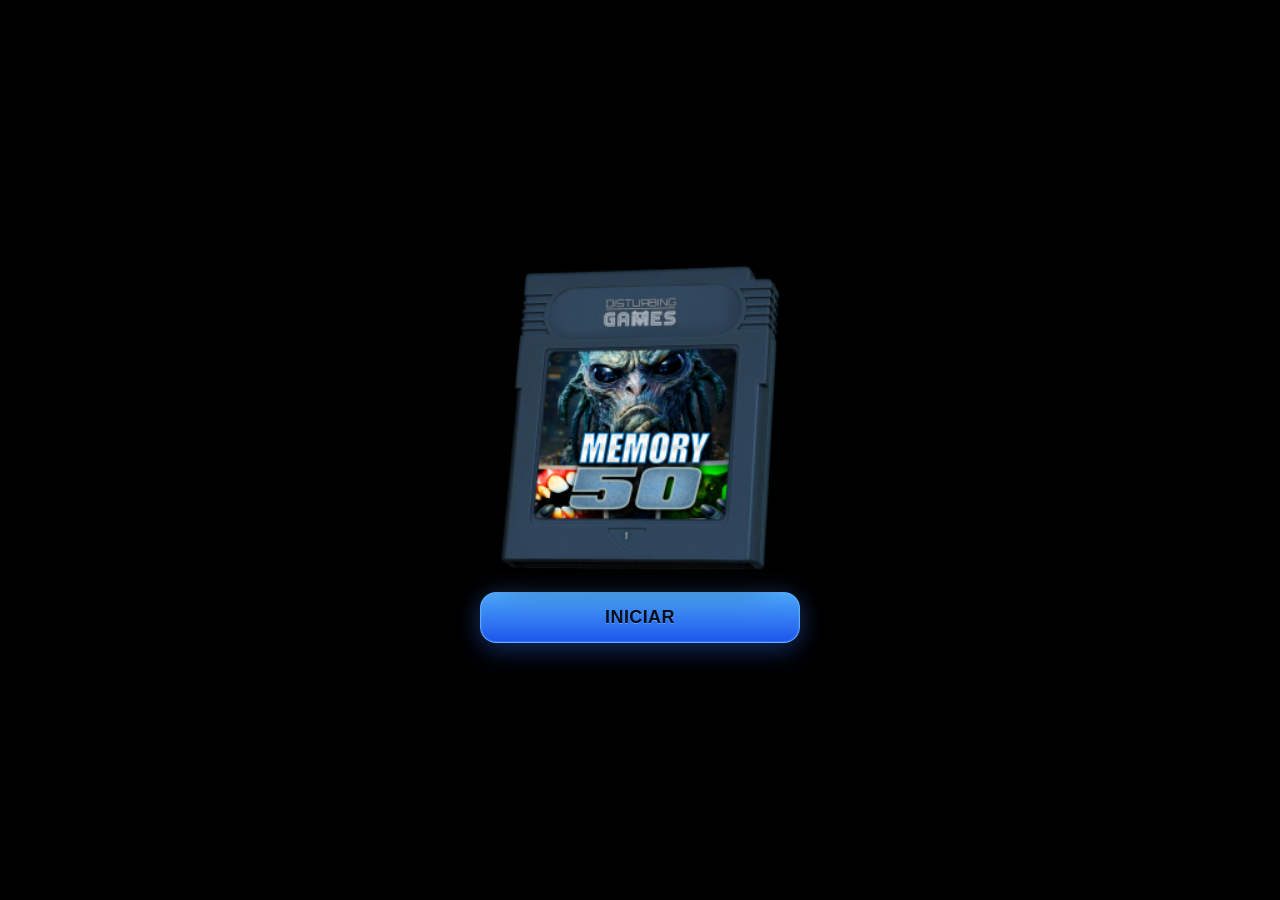
<file: app.html>
<!doctype html>
<html lang="es">
  <head>
    <meta charset="utf-8" />
    <meta name="viewport" content="width=device-width,initial-scale=1" />
    <title>MEMORY50 v2.1</title>
    <meta name="memory50-version" content="2.1" />
    <link rel="icon" href="ICO.ico" type="image/x-icon" />
    <style>
:root{
  --bg:#07070c;
  --panel:#111225;
  --panel2:#181a34;
  --text:#f1f2ff;
  --muted:#b9bde7;
  --accent:#6ea8fe;
  --accent2:#a5fffb;
  --danger:#ff4d6d;
  --cardRadius:16px;

  /* gets set per level by JS */
  --levelBg:none;
}

*{box-sizing:border-box}
html,body{height:100%}
body{
  margin:0;
  font-family:Nunito, system-ui,-apple-system,Segoe UI,Roboto,Arial,sans-serif;
  background:var(--bg);
  color:var(--text);
  overflow-x:hidden;
}

/* ------------------------------
   Smartphone performance/layout
   ------------------------------ */
body.isMobile{
  -webkit-text-size-adjust:100%;
}
body.isMobile:not(.hasMenu){
  overflow:hidden;
  overscroll-behavior:none;
}
/* Mobile: remove heavy blur + endless drift animation */
body.isMobile::before{
  filter:saturate(1.02) contrast(1.08) brightness(.46);
  animation:none;
  will-change:auto;
}
body.isMobile::after{opacity:.45}
body.isMobile .grunge{opacity:.18;filter:none}
body.isMobile .particles{display:none}

/* Level background + sci‑fi horror mood */
body::before{
  content:"";
  position:fixed;
  inset:0;
  z-index:-3;
  background:
    var(--levelBg) center/cover no-repeat,
    radial-gradient(1200px 700px at 50% 10%, rgba(110,168,254,.18), transparent 60%),
    radial-gradient(900px 600px at 20% 90%, rgba(255,77,109,.12), transparent 55%),
    linear-gradient(180deg, #05050a, #0b0c18);
  /* Darker + slightly blurred like a horror sci‑fi screen */
  filter:saturate(1.05) contrast(1.15) brightness(.42) blur(4px);
  animation:bgDrift 2.35s ease-in-out infinite alternate;
  will-change:transform, background-position;
}
body::after{
  content:"";
  position:fixed;
  inset:0;
  z-index:-2;
  pointer-events:none;
  background:
    repeating-linear-gradient(
      to bottom,
      rgba(255,255,255,.035),
      rgba(255,255,255,.035) 1px,
      rgba(0,0,0,0) 3px,
      rgba(0,0,0,0) 6px
    ),
    radial-gradient(circle at 50% 50%, rgba(0,0,0,0) 40%, rgba(0,0,0,.55) 100%);
  mix-blend-mode:overlay;
  opacity:.62;
}

/* Extra grunge layer */
.grunge{
  position:fixed;
  inset:0;
  z-index:-2;
  pointer-events:none;
  opacity:.35;
  background:
    radial-gradient(900px 500px at 30% 30%, rgba(0,0,0,.35), transparent 60%),
    radial-gradient(700px 520px at 70% 70%, rgba(0,0,0,.42), transparent 62%),
    repeating-linear-gradient(45deg, rgba(0,0,0,.18), rgba(0,0,0,.18) 2px, rgba(0,0,0,0) 8px, rgba(0,0,0,0) 14px);
  mix-blend-mode:multiply;
  filter:blur(0.4px);
}

/* Floating particles (canvas) */
.particles{
  position:fixed;
  inset:0;
  z-index:-1;
  width:100%;
  height:100%;
  pointer-events:none;
  opacity:.75;
}

@keyframes bgDrift{
  0%{transform:scale(1.10) translate3d(-4%,2.6%,0) rotate(-.9deg);background-position:40% 60%}
  35%{transform:scale(1.26) translate3d(3.8%,-4.2%,0) rotate(.9deg);background-position:72% 35%}
  100%{transform:scale(1.18) translate3d(-3.6%,-3.0%,0) rotate(-.6deg);background-position:32% 42%}
}

/* Floating particles canvas */
.particles{
  position:fixed;
  inset:0;
  z-index:-1;
  pointer-events:none;
  opacity:.55;
}

.hud{
  position:sticky;
  top:0;
  z-index:10;
  display:flex;
  justify-content:space-between;
  align-items:center;
  gap:12px;
  padding:14px 16px;
  background:rgba(4,5,10,.72);
  backdrop-filter:blur(10px);
  border-bottom:1px solid rgba(255,255,255,.10);
}

.hudLeft{
  flex:1;
  text-align:center;
  display:flex;
  flex-direction:column;
  align-items:center;
  justify-content:center;
}
.hudLogo{
  width:min(260px, 60vw);
  height:auto;
  display:block;
  filter:drop-shadow(0 0 16px rgba(255,77,109,.22)) drop-shadow(0 0 24px rgba(110,168,254,.18));
}
.hudLeft .meta{
  margin-top:4px;
  color:var(--muted);
  font-size:18px;
  display:flex;
  align-items:center;
  gap:10px;
  flex-wrap:wrap;
  justify-content:center;
}
.dot{opacity:.7}

.hudRight{display:flex;align-items:center;gap:10px}

.btn{
  appearance:none;
  border:1px solid rgba(255,255,255,.14);
  background:rgba(17,18,37,.92);
  color:var(--text);
  padding:10px 12px;
  border-radius:12px;
  cursor:pointer;
  font-weight:900;
  letter-spacing:.4px;
}
.btn:hover,
.btn:focus-visible{
  color:#fff;
}
.btn:hover{background:rgba(24,26,52,.95)}
.btn:disabled{opacity:.5;cursor:not-allowed}
.btnPrimary{
  border-color:rgba(110,168,254,.55);
  box-shadow:0 0 0 1px rgba(110,168,254,.10) inset;
}

/* Gold CTA (Play/Continue) */
.btnGold{
  background:linear-gradient(180deg, rgba(255,215,92,.98), rgba(214,149,18,.98));
  border-color:rgba(255,215,92,.75);
  color:#1b1200;
  text-shadow:0 1px 0 rgba(255,255,255,.35);
  box-shadow:
    0 10px 26px rgba(214,149,18,.20),
    0 0 0 1px rgba(255,215,92,.22) inset,
    0 0 22px rgba(255,215,92,.22);
}
.btnGold:hover{filter:brightness(1.05)}

/* Blue CTA (Secret gift) */
.btnBlue{
  background:linear-gradient(180deg, rgba(78,172,255,.98), rgba(30,86,240,.98));
  border-color:rgba(94,179,255,.85);
  color:#06101f;
  text-shadow:0 1px 0 rgba(255,255,255,.25);
  box-shadow:
    0 10px 26px rgba(28,92,255,.22),
    0 0 0 1px rgba(110,168,254,.25) inset,
    0 0 26px rgba(110,168,254,.22);
}
.btnBlue:hover{filter:brightness(1.06)}

.btnBig{padding:14px 16px;border-radius:16px;font-size:18px}

.btn.discoverLink{flex-direction:column;gap:2px}
.btnLink{text-decoration:none;display:inline-flex;align-items:center;justify-content:center}

.discoverLine{display:block; width:100%; text-align:center; line-height:1.05}
@media (max-width:520px){
  .btn.discoverLink{flex-direction:column;gap:2px}
  .discoverLine{display:block; width:100%; text-align:center; line-height:1.05}
}

.iconBtn{
  appearance:none;
  border:1px solid rgba(255,255,255,.14);
  background:rgba(17,18,37,.92);
  color:var(--text);
  width:40px;
  height:40px;
  border-radius:12px;
  cursor:pointer;
  font-weight:900;
}
.iconBtn:hover{background:rgba(24,26,52,.95)}

.status{
  min-height:22px;
  padding:10px 16px 0 16px;
  color:var(--muted);
  text-align:center;
  font-size:16px;
}

main{padding:16px}

.board{
  display:grid;
  grid-template-columns:repeat(5, minmax(0, 1fr));
  gap:12px;
  max-width:980px;
  margin:0 auto;
}

@media (max-width:720px){
  .board{grid-template-columns:repeat(4, minmax(0, 1fr))}
}
@media (max-width:520px){
  .board{grid-template-columns:repeat(3, minmax(0, 1fr))}
}

/* Mobile: fit the whole 10-card board on screen (5x2) */
body.isMobile main{padding:10px 10px 6px}
body.isMobile .status{padding:8px 10px 0 10px;font-size:14px}
body.isMobile .hud{padding:10px 12px}
body.isMobile .hudLeft .meta{font-size:14px;gap:8px}
/* Mobile: use 4 columns to fill vertical space better */
body.isMobile .board{
  grid-template-columns:repeat(4, minmax(0, 1fr));
  gap:8px;
  max-width:100%;
}
body.isMobile .cardFace{box-shadow:none}

.card{
  position:relative;
  width:100%;
  aspect-ratio:1/1;
  border:0;
  padding:0;
  background:transparent;
  cursor:pointer;
  perspective:1000px;
}

.cardInner{
  position:absolute;
  inset:0;
  border-radius:var(--cardRadius);
  transform-style:preserve-3d;
  transition:transform .22s ease;
}

.cardFace{
  position:absolute;
  inset:0;
  border-radius:var(--cardRadius);
  backface-visibility:hidden;
  overflow:hidden;
  border:1px solid rgba(255,255,255,.10);
  box-shadow:0 8px 20px rgba(0,0,0,.35);
}

.cardFront{
  background:
    radial-gradient(circle at 30% 20%, rgba(165,255,251,.22), transparent 45%),
    radial-gradient(circle at 80% 75%, rgba(255,77,109,.18), transparent 42%),
    url('assets/CARDBACK.jpg') center/cover no-repeat;
}

.cardBack{
  transform:rotateY(180deg);
  background:rgba(17,18,37,.92);
}

.cardBack img{
  width:100%;
  height:100%;
  object-fit:cover;
  display:block;
}

.card.isFlipped .cardInner{transform:rotateY(180deg)}
.card.isMatched{cursor:default}
.card.isMatched .cardFace{border-color:rgba(110,168,254,.55)}

/* 1s BIG glow when a pair is found (no extra rotation/flip) */
.card.matchGlow::after{
  content:"";
  position:absolute;
  inset:-46px;
  border-radius:calc(var(--cardRadius) + 46px);
  pointer-events:none;
  background:
    radial-gradient(circle at 50% 40%, rgba(165,255,251,.95), transparent 55%),
    radial-gradient(circle at 40% 65%, rgba(110,168,254,.85), transparent 60%),
    radial-gradient(circle at 70% 70%, rgba(255,77,109,.72), transparent 62%);
  filter:blur(10px);
  opacity:0;
  animation:matchHalo 1s ease-out;
}

/* Mobile: keep the glow (lighter) so players still get feedback */
body.isMobile .card.matchGlow::after{
  inset:-26px;
  filter:blur(7px);
}

.card.matchGlow .cardFace{
  animation:matchGlow 1s ease-out;
}
@keyframes matchGlow{
  0%{box-shadow:0 8px 20px rgba(0,0,0,.35)}
  18%{
    box-shadow:
      0 0 0 6px rgba(165,255,251,1),
      0 0 120px 30px rgba(110,168,254,.98),
      0 0 180px 60px rgba(255,77,109,.80),
      0 0 240px 90px rgba(165,255,251,.38);
  }
  70%{
    box-shadow:
      0 0 0 5px rgba(110,168,254,1),
      0 0 100px 24px rgba(165,255,251,.90),
      0 0 160px 52px rgba(110,168,254,.55),
      0 0 220px 80px rgba(165,255,251,.30);
  }
  100%{box-shadow:0 8px 20px rgba(0,0,0,.35)}
}

@keyframes matchHalo{
  0%{opacity:0;transform:scale(.65)}
  22%{opacity:1;transform:scale(1)}
  100%{opacity:0;transform:scale(1.08)}
}

.hud.isLoading{opacity:.85}

/* Menu */
.menu{
  position:fixed;
  inset:0;
  z-index:50;
  display:flex;
  align-items:center;
  justify-content:center;
  padding:22px;
  background:transparent;
  overflow:hidden;
}

/* Smartphone menu background fallback (no video) */
body.isMobile .menuVideo{display:none;}
body.isMobile .menu::before{
  content:"";
  position:absolute;
  inset:0;
  z-index:0;
  background:center/cover no-repeat url("assets/memory50_framebgmenu.jpg");
  transform:scale(1.08);
  filter:contrast(1.05) saturate(1.05);
  animation:mobileMenuBg 6.5s ease-in-out infinite;
}
@keyframes mobileMenuBg{
  0%{transform:scale(1.10) translate3d(0,0,0); filter:contrast(1.06) saturate(1.06) brightness(.95);} 
  45%{transform:scale(1.16) translate3d(-1.2%, -1.4%,0); filter:contrast(1.07) saturate(1.07) brightness(1);} 
  100%{transform:scale(1.10) translate3d(0,0,0); filter:contrast(1.06) saturate(1.06) brightness(.95);} 
}

.menuVideo{
  position:absolute;
  inset:0;
  width:100%;
  height:100%;
  object-fit:cover;
  z-index:0;
  filter:none;
  transform:scale(1.06);
}
.menuVignette{
  position:absolute;
  inset:0;
  z-index:1;
  pointer-events:none;
  background:repeating-linear-gradient(
      to bottom,
      rgba(255,255,255,.045),
      rgba(255,255,255,.045) 1px,
      rgba(0,0,0,0) 4px,
      rgba(0,0,0,0) 8px
    );
  opacity:.25;
}






.menuCard{
  width:min(520px, 92%);
  border-radius:22px;
  border:1px solid rgba(255,255,255,.12);
  /* 35% opacity so the menu video is clearly visible */
  background:linear-gradient(180deg, rgba(14,15,30,.35), rgba(8,8,14,.35));
  box-shadow:0 20px 60px rgba(0,0,0,.55);
  padding:22px;
  text-align:center;
  position:relative;
  overflow:hidden;
  z-index:2;
}
.menuCard::before{
  content:"";
  position:absolute;
  inset:-2px;
  background:
    radial-gradient(600px 240px at 10% 0%, rgba(110,168,254,.22), transparent 60%),
    radial-gradient(500px 240px at 90% 100%, rgba(255,77,109,.18), transparent 60%);
  pointer-events:none;
}
.menuBadge{
  font-family:Orbitron, Nunito, system-ui;
  font-weight:900;
  letter-spacing:2.2px;
  font-size:12px;
  color:rgba(241,242,255,.85);
  text-transform:uppercase;
}
.logoTitle{
  margin:10px auto 6px auto;
  width:min(520px, 92%);
  height:auto;
  display:block;
  filter:drop-shadow(0 0 18px rgba(255,77,109,.28)) drop-shadow(0 0 34px rgba(110,168,254,.20));
  /* A bit less dynamic movement */
  animation:logoFloat 2.1s ease-in-out infinite, logoGlitch 5.0s steps(2,end) infinite, logoFlicker 7.5s steps(2,end) infinite;
  transform-origin:center;
}
.menuSubtitle{
  margin:0 auto 18px auto;
  max-width:55ch;
  font-size:18px;
  color:var(--muted);
}
.menuButtons{display:flex;flex-direction:column;gap:12px;align-items:stretch}
.menuStatus{margin-top:14px;color:rgba(165,255,251,.85);font-family:Orbitron, Nunito, system-ui;font-size:13px;letter-spacing:1.2px;text-transform:uppercase}

.warning{color:rgba(255,77,109,.95)}

/* Modal */
.modal{position:fixed;inset:0;z-index:60;display:none;align-items:center;justify-content:center;padding:22px}
.modal.isOpen{display:flex}
.modalBackdrop{position:absolute;inset:0;background:rgba(0,0,0,.62)}
.modalCard{
  position:relative;
  width:min(640px, 100%);
  border-radius:22px;
  border:1px solid rgba(255,255,255,.12);
  background:linear-gradient(180deg, rgba(14,15,30,.96), rgba(8,8,14,.96));
  box-shadow:0 20px 60px rgba(0,0,0,.55);
  padding:16px;
}
.modalHeader{display:flex;align-items:center;justify-content:space-between;gap:12px;padding:8px 8px 10px 8px;border-bottom:1px solid rgba(255,255,255,.10)}
.modalTitle{font-family:Orbitron, Nunito, system-ui;font-weight:900;letter-spacing:1.2px;font-size:18px}
.modalBody{padding:14px 10px 10px 10px;font-size:18px;line-height:1.4}
.modalBody ol{margin:0;padding-left:20px}
.modalBody li{margin:10px 0}
.muted{color:var(--muted)}
.modalFooter{display:flex;justify-content:flex-end;padding:8px 10px 6px 10px}

/* Mural */
.muralCard{width:min(920px, 100%)}
.muralGrid{
  display:grid;
  grid-template-columns:repeat(10, minmax(0, 1fr));
  gap:10px;
  margin-top:12px;
}
@media (max-width:900px){
  .muralGrid{grid-template-columns:repeat(8, minmax(0, 1fr))}
}
@media (max-width:720px){
  .muralGrid{grid-template-columns:repeat(6, minmax(0, 1fr))}
}
@media (max-width:520px){
  .muralGrid{grid-template-columns:repeat(5, minmax(0, 1fr))}
}

.muralTile{
  width:100%;
  aspect-ratio:1/1;
  border-radius:14px;
  border:1px solid rgba(255,255,255,.12);
  background:rgba(17,18,37,.82);
  overflow:hidden;
  cursor:pointer;
  padding:0;
  position:relative;
}
.muralTile img{width:100%;height:100%;object-fit:cover;display:block}
.muralTile.isLocked{cursor:not-allowed;opacity:.85}
.muralTile.isLocked img{filter:saturate(.75) contrast(.95)}
.muralTile:not(.isLocked):hover{transform:translateY(-1px);box-shadow:0 10px 26px rgba(0,0,0,.35)}

/* Special golden halo for 050 (gift) when unlocked */
.muralTile.isGolden::before{
  content:"";
  position:absolute;
  inset:-8px;
  background:radial-gradient(circle at 50% 40%, rgba(255,215,92,.55), rgba(255,215,92,.0) 55%);
  filter:blur(10px);
  pointer-events:none;
  animation:goldPulse 1.4s ease-in-out infinite;
}
.muralTile.isGolden::after{
  content:"";
  position:absolute;
  inset:3px;
  border-radius:12px;
  border:2px solid rgba(255,215,92,.72);
  box-shadow:0 0 18px rgba(255,215,92,.55), 0 0 42px rgba(255,215,92,.32);
  pointer-events:none;
  animation:goldStroke 1.4s ease-in-out infinite;
}
.muralTile.isGolden img{
  box-shadow:0 0 0 1px rgba(255,215,92,.22) inset, 0 0 26px rgba(255,215,92,.28);
}
@keyframes goldPulse{
  0%,100%{opacity:.70;transform:scale(1)}
  50%{opacity:1;transform:scale(1.03)}
}

@keyframes goldStroke{
  0%,100%{opacity:.85;filter:blur(0px)}
  50%{opacity:1;filter:blur(.2px)}
}
@keyframes goldStroke{
  0%,100%{opacity:.75;transform:scale(1)}
  50%{opacity:1;transform:scale(1.01)}
}
.muralCode{
  position:absolute;
  left:8px;
  top:8px;
  bottom:auto;
  font-family:Orbitron, Nunito, system-ui;
  font-size:11px;
  letter-spacing:.6px;
  padding:4px 6px;
  border-radius:10px;
  background:rgba(0,0,0,.52);
  border:1px solid rgba(255,255,255,.10);
  color:rgba(241,242,255,.86);
}
.muralTile .lockTag{
  position:absolute;
  inset:auto 0 0 0;
  padding:6px 8px;
  font-family:Orbitron, Nunito, system-ui;
  font-size:10px;
  letter-spacing:1px;
  background:rgba(0,0,0,.55);
  color:rgba(241,242,255,.85);
}

/* Bottom controls (Restart) */
.bottomControls{
  position:fixed;
  left:0;
  right:0;
  bottom:46px;
  z-index:12;
  display:flex;
  justify-content:center;
  gap:10px;
  padding:10px 14px;
  pointer-events:none;
}
.bottomControls .btn{pointer-events:auto}

/* Mobile: keep controls on screen (no overlap with footer) */
body.isMobile .bottomControls{bottom:12px;padding:8px 10px;gap:8px}
body.isMobile .btn{padding:9px 11px;border-radius:12px}

/* Level complete overlay */
.completeOverlay{position:fixed;inset:0;z-index:70;display:none;align-items:center;justify-content:center;padding:22px}
.completeOverlay.isOpen{display:flex}
.completeBackdrop{position:absolute;inset:0;background:rgba(0,0,0,.68);backdrop-filter:blur(8px)}
.completeCard{
  position:relative;
  width:min(680px, 100%);
  border-radius:26px;
  border:1px solid rgba(255,255,255,.14);
  background:linear-gradient(180deg, rgba(14,15,30,.96), rgba(8,8,14,.96));
  box-shadow:0 26px 80px rgba(0,0,0,.62);
  padding:20px 18px 18px 18px;
  text-align:center;
  overflow:hidden;
}
.completeCard::before{
  content:"";
  position:absolute;
  inset:-2px;
  background:
    radial-gradient(640px 260px at 20% 0%, rgba(110,168,254,.24), transparent 60%),
    radial-gradient(520px 260px at 90% 100%, rgba(255,77,109,.20), transparent 60%);
  pointer-events:none;
}
.completeLogo{
  width:min(420px, 80%);
  height:auto;
  filter:drop-shadow(0 0 22px rgba(110,168,254,.40)) drop-shadow(0 0 30px rgba(255,77,109,.28));
  transform-origin:center;
  animation:completePop 900ms cubic-bezier(.2,1.1,.2,1) both, completeWiggle 1.8s ease-in-out 900ms infinite;
}
.completeText{
  /* Removed per request: no "¡nivel completado!" text */
  display:none;
}
.completeBtn{width:100%;max-width:360px;margin:0 auto}

@keyframes completePop{
  0%{transform:scale(.4) rotate(-12deg);opacity:0}
  60%{transform:scale(1.08) rotate(3deg);opacity:1}
  100%{transform:scale(1) rotate(0deg);opacity:1}
}
@keyframes completeWiggle{
  0%,100%{transform:scale(1) rotate(0deg)}
  50%{transform:scale(1.02) rotate(1.2deg)}
}

/* Footer */
.footer{
  position:fixed;
  left:0;right:0;bottom:0;
  z-index:12;
  padding:10px 14px;
  text-align:center;
  font-family:Orbitron, Nunito, system-ui;
  font-size:12px;
  letter-spacing:1px;
  text-transform:uppercase;
  color:rgba(241,242,255,.78);
  background:rgba(4,5,10,.62);
  backdrop-filter:blur(10px);
  border-top:1px solid rgba(255,255,255,.10);
}
.footer a{color:rgba(165,255,251,.92);text-decoration:none}
.footer a:hover{text-decoration:underline}

/* Keep content above footer */
main{padding-bottom:120px}

/* Mobile: avoid vertical scroll while playing */
body.isMobile:not(.hasMenu) .footer{display:none}
body.isMobile:not(.hasMenu) main{padding-bottom:18px}

/* Timer */
.timerWrap{
  width:100%;
  display:flex;
  justify-content:center;
  padding:8px 12px 6px;
}
.timer{
  font-family:Orbitron, Nunito, system-ui;
  font-weight:900;
  font-size:clamp(34px, 5.2vw, 64px);
  letter-spacing:2px;
  padding:8px 18px;
  border-radius:18px;
  border:1px solid rgba(255,255,255,.12);
  background:rgba(10,11,22,.62);
  backdrop-filter:blur(10px);
  text-shadow:0 0 18px rgba(110,168,254,.55), 0 0 30px rgba(165,255,251,.22);
  box-shadow:0 10px 30px rgba(0,0,0,.35);
  transform:translateZ(0);
}

body.isMobile .timerWrap{padding:6px 10px 4px}
body.isMobile .timer{
  font-size:clamp(24px, 6vw, 36px);
  padding:6px 12px;
  box-shadow:none;
  text-shadow:none;
  backdrop-filter:none;
}

/* Mobile: lighter timer */
body.isMobile .timer{font-size:clamp(26px, 6vw, 40px);box-shadow:none}
.timer.isTick{
  animation:timerTick 140ms ease-out;
}
@keyframes timerTick{
  0%{transform:translateY(0) scale(1)}
  45%{transform:translateY(-3px) scale(1.02)}
  100%{transform:translateY(0) scale(1)}
}

/* Footer layout + audio controls */
.footerRow{
  display:flex;
  align-items:center;
  justify-content:center;
  gap:12px;
}
.footerText{
  display:flex;
  align-items:center;
  gap:6px;
  flex-wrap:wrap;
  justify-content:center;
}
.audioControls{
  display:flex;
  align-items:center;
  gap:10px;
  justify-content:center;
}
.audioIcon{
  width:38px;
  height:34px;
  border-radius:12px;
  border:1px solid rgba(255,255,255,.12);
  background:rgba(17,18,37,.55);
  color:rgba(241,242,255,.92);
  cursor:pointer;
  box-shadow:0 8px 18px rgba(0,0,0,.32);
}
.audioIcon:hover{filter:brightness(1.08)}
.volumeSlider{
  width:min(220px, 36vw);
}

@media (max-width:520px){
  .footerRow{flex-direction:column;gap:8px}
}

/* Intro (unskippable) */
.introGate{
  position:fixed;
  inset:0;
  z-index:90;
  display:flex;
  align-items:center;
  justify-content:center;
  padding:22px;
  background:#000;
  backdrop-filter:none;
}
.introGate.isHidden{display:none}
.introCard{
  width:min(680px, 100%);
  border-radius:26px;
  border:0;
  background:transparent;
  box-shadow:none;
  padding:0;
  text-align:center;
}
.introTitle{
  font-family:Orbitron, Nunito, system-ui;
  font-weight:900;
  letter-spacing:2px;
  font-size:22px;
}
.introText{color:var(--muted);margin:10px 0 14px 0;font-size:18px}
.introHint{margin-top:12px;color:rgba(241,242,255,.75);font-family:Orbitron, Nunito, system-ui;font-size:12px;letter-spacing:1px;text-transform:uppercase}
.introVideo{
  position:absolute;
  inset:0;
  width:100%;
  height:100%;
  object-fit:cover;
  z-index:0;
  opacity:0;
  transition:opacity .2s ease;
}
.introGate.isPlaying .introVideo{opacity:1;}
/* Menu "Discover" link: 1 line on desktop, 3 lines on mobile */
.discoverLine{display:block; width:100%; text-align:center; line-height:1.05}
body.isMobile .discoverLine{display:block; width:100%; text-align:center; line-height:1.05}
.introGate .introCard{position:relative; z-index:2;}
.introGate.isPlaying .introCard{display:none;}
.introGate::before{
  content:"";
  position:absolute;
  inset:0;
  z-index:1;
  pointer-events:none;
  background:radial-gradient(circle at 50% 35%, rgba(0,0,0,.15), rgba(0,0,0,.75) 70%);
}
.introGate.isPlaying::before{background:radial-gradient(circle at 50% 35%, rgba(0,0,0,.05), rgba(0,0,0,.55) 70%);}

/* Smartphone intro fallback (2s full-screen image animation)
   - Activated by JS adding .isActive to #introMobileFrame and body.isMobile.
*/
.introMobileFrame{
  position:absolute;
  inset:0;
  z-index:3;
  opacity:0;
  pointer-events:none;
  background:center/cover no-repeat url("assets/disturbinggames_frameintroV.jpg");
  transform:scale(1.06);
  filter:contrast(1.08) saturate(1.05);
}
body.isMobile .introVideo{display:none;}

/* Smartphone: when any menu/modal is open, never allow the game board to show through. */
body.isMobile.hasMenu #hud,
body.isMobile.hasMenu main,
body.isMobile.hasMenu #board,
body.isMobile.hasMenu .timerWrap,
body.isMobile.hasMenu .bottomControls,
body.isMobile.hasMenu #status,
body.isMobile.hasMenu footer{
  display:none !important;
}

/* Smartphone: modals must be scrollable (How to play + Mural) */
body.isMobile .modalCard{
  max-height:92vh;
  overflow:hidden;
}
body.isMobile .modalBody{
  max-height:70vh;
  overflow-y:auto;
  -webkit-overflow-scrolling:touch;
  font-size:15px;
  line-height:1.35;
}

/* Smartphone: Mural should be scrollable and without numeric badges */
body.isMobile .muralCode{display:none;}
body.isMobile .introMobileFrame.isActive{
  opacity:1;
  animation:mobileIntro 2s ease-out forwards;
}
@keyframes mobileIntro{
  0%{transform:scale(1.10); filter:contrast(1.10) saturate(1.10) brightness(.9);}
  60%{transform:scale(1.04); filter:contrast(1.08) saturate(1.06) brightness(1);}
  100%{transform:scale(1.00); filter:contrast(1.05) saturate(1.04) brightness(1);}
}

/* Menu video overlays */
.menuVignette{
  position:absolute;
  inset:0;
  z-index:1;
  pointer-events:none;
  background:
    radial-gradient(circle at 50% 30%, rgba(0,0,0,.25), rgba(0,0,0,.92) 70%),
    repeating-linear-gradient(
      to bottom,
      rgba(255,255,255,.03),
      rgba(255,255,255,.03) 1px,
      rgba(0,0,0,0) 3px,
      rgba(0,0,0,0) 6px
    );
  opacity:.92;
}

/* Bottom buttons emphasis */
#reloadBtn{
  background:linear-gradient(180deg, rgba(255,77,109,.98), rgba(168,18,42,.98));
  border-color:rgba(255,77,109,.85);
  color:#000;
  text-shadow:none;
  box-shadow:0 10px 26px rgba(255,77,109,.18), 0 0 34px rgba(255,77,109,.12);
}
#reloadBtn:hover{filter:brightness(1.04)}

/* Final screen */
.finalMessage{
  margin:14px auto 12px auto;
  max-width:60ch;
  color:rgba(241,242,255,.92);
  font-size:18px;
  line-height:1.35;
}
.totalTime{
  margin:8px auto 14px auto;
  font-family:Orbitron, Nunito, system-ui;
  font-weight:900;
  letter-spacing:1.6px;
  font-size:clamp(22px, 3.6vw, 34px);
  padding:10px 16px;
  border-radius:16px;
  border:1px solid rgba(255,255,255,.12);
  background:rgba(10,11,22,.62);
  text-transform:uppercase;
  text-shadow:0 0 18px rgba(110,168,254,.55), 0 0 30px rgba(165,255,251,.22);
}

.warning{
  color:rgba(255,215,92,.92);
}

.goldNote{color:rgba(255,211,108,.95)!important;font-weight:900;letter-spacing:.6px;text-transform:uppercase;}



@keyframes logoFloat{
  0%{transform:translate3d(0,0,0) rotate(-1.1deg) scale(1);} 
  25%{transform:translate3d(5px,-6px,0) rotate(1.4deg) scale(1.02);} 
  55%{transform:translate3d(-4px,-8px,0) rotate(-1.6deg) scale(1.03);} 
  78%{transform:translate3d(3px,-4px,0) rotate(1.8deg) scale(1.015);} 
  100%{transform:translate3d(0,0,0) rotate(-1.1deg) scale(1);} 
}
@keyframes logoGlitch{
  0%, 70%, 100%{filter:drop-shadow(0 0 18px rgba(255,77,109,.28)) drop-shadow(0 0 34px rgba(110,168,254,.20));} 
  71%{filter:drop-shadow(-14px 0 18px rgba(110,168,254,.46)) drop-shadow(14px 0 18px rgba(255,77,109,.46));} 
  72%{filter:drop-shadow(14px 0 18px rgba(110,168,254,.46)) drop-shadow(-14px 0 18px rgba(255,77,109,.46));} 
  73%{filter:drop-shadow(0 0 34px rgba(255,215,0,.34)) drop-shadow(0 0 64px rgba(110,168,254,.26));}
  74%{filter:drop-shadow(-10px -3px 20px rgba(165,255,251,.40)) drop-shadow(10px 3px 20px rgba(255,77,109,.40));}
}

@keyframes logoFlicker{
  0%, 86%, 100%{opacity:1;} 
  87%{opacity:.85;} 
  88%{opacity:1;} 
  89%{opacity:.78;} 
  90%{opacity:1;}
}


/* v1.1 - Intro ICO + desktop-only lock + menu volume */
.introStartWrap{display:flex;flex-direction:column;align-items:center;gap:14px}
.introStartBtn{width:min(320px, 86vw)}
.introIco{width:min(320px, 86vw);height:auto;image-rendering:auto;filter:drop-shadow(0 10px 18px rgba(0,0,0,.55))}
.desktopOnlyOverlay{position:fixed;inset:0;z-index:9999;background:#000;display:flex;align-items:center;justify-content:center;touch-action:none}
.desktopOnlyImg{max-width:100vw;max-height:100vh;object-fit:contain}
.menuAudio{margin-top:14px;display:flex;justify-content:center}
.menuAudio .audioControls{background:rgba(0,0,0,.35);backdrop-filter:blur(6px);border:1px solid rgba(255,255,255,.14);border-radius:16px;padding:10px 12px}


/* =========================================================
   MEMORY50 v2.1 APP / STANDALONE OVERRIDES
   ========================================================= */
body.isEmbedded .discoverLink{display:none!important}
body.isEmbedded .footer a{pointer-events:none;text-decoration:none}

/* Intro: only this video can be skipped. */
.introSkipHint{
  position:absolute;left:50%;bottom:28px;z-index:5;transform:translateX(-50%);
  padding:8px 14px;border:1px solid rgba(165,255,251,.24);border-radius:999px;
  background:rgba(0,0,0,.48);color:rgba(241,242,255,.88);
  font-family:Orbitron,Nunito,system-ui;font-size:11px;font-weight:900;letter-spacing:1.6px;
  opacity:0;pointer-events:none;transition:opacity .25s ease;
  text-shadow:0 0 12px rgba(110,168,254,.55)
}
.introGate.isPlaying .introSkipHint{opacity:.92}

/* Mural is now a visual discovery gallery: posters never navigate away. */
.muralTile:not(.isLocked){cursor:zoom-in}
.muralTile:not(.isLocked):hover{transform:translateY(-2px) scale(1.015);box-shadow:0 12px 34px rgba(0,0,0,.48),0 0 22px rgba(110,168,254,.18)}
.muralCard{max-height:92vh;overflow:hidden}
.muralCard .modalBody{max-height:72vh;overflow:auto}

.posterViewer{
  position:fixed;inset:0;z-index:120;display:none;align-items:center;justify-content:center;
  padding:24px;cursor:zoom-out;overflow:hidden
}
.posterViewer.isOpen{display:flex;animation:posterViewerIn .22s ease-out both}
.posterViewerShade{position:absolute;inset:0;background:rgba(0,0,0,.94);backdrop-filter:blur(10px)}
.posterViewerImg{
  position:relative;z-index:2;display:block;max-width:94vw;max-height:92vh;width:auto;height:auto;
  object-fit:contain;border-radius:10px;box-shadow:0 30px 90px rgba(0,0,0,.85),0 0 0 1px rgba(255,255,255,.13),0 0 38px rgba(110,168,254,.16);
  animation:posterImageIn .26s cubic-bezier(.2,.8,.2,1) both
}
.posterViewerHint{
  position:absolute;z-index:3;bottom:14px;left:50%;transform:translateX(-50%);white-space:nowrap;
  padding:7px 12px;border-radius:999px;background:rgba(0,0,0,.58);border:1px solid rgba(255,255,255,.13);
  color:rgba(241,242,255,.72);font:900 10px/1 Orbitron,Nunito,system-ui;letter-spacing:1px
}
@keyframes posterViewerIn{from{opacity:0}to{opacity:1}}
@keyframes posterImageIn{from{opacity:0;transform:scale(.88)}to{opacity:1;transform:scale(1)}}

/* Final reward: clear, celebratory and still keeps the GAME alive. */
.secretRewardBody{text-align:center}
.secretRewardEyebrow{font:900 12px/1 Orbitron,Nunito,system-ui;letter-spacing:2.4px;color:#ffd75c;margin:2px 0 14px}
.secretRewardPoster{display:block;max-height:42vh;max-width:min(300px,75vw);width:auto;height:auto;margin:0 auto 14px;border-radius:12px;box-shadow:0 18px 50px rgba(0,0,0,.65),0 0 34px rgba(255,215,92,.22)}
.secretRewardTitle{font:900 clamp(19px,3vw,28px)/1.15 Orbitron,Nunito,system-ui;letter-spacing:1px;color:#fff;margin-bottom:12px;text-shadow:0 0 18px rgba(255,215,92,.28)}
.secretRewardFooter{gap:10px;flex-wrap:wrap;justify-content:center}
.secretRewardFooter .btn{min-width:210px}

/* Lighter ambient background motion; avoids the old GPU-heavy feeling. */
body::before{animation:bgDriftV21 12s ease-in-out infinite alternate;will-change:transform}
@keyframes bgDriftV21{
  0%{transform:scale(1.06) translate3d(-.8%,.5%,0)}
  100%{transform:scale(1.10) translate3d(.8%,-.6%,0)}
}
.particles{opacity:.46}

@media (prefers-reduced-motion:reduce){
  body::before,.logoTitle,.completeLogo{animation:none!important}
  .posterViewer.isOpen,.posterViewerImg{animation:none!important}
}

    </style>

    <!-- Fun + horror/sci-fi typography -->
    <link rel="preconnect" href="https://fonts.googleapis.com" />
    <link rel="preconnect" href="https://fonts.gstatic.com" crossorigin />
    <link
      href="https://fonts.googleapis.com/css2?family=Creepster&family=Orbitron:wght@500;700;900&family=Nunito:wght@500;700;900&display=swap"
      rel="stylesheet"
    />
  </head>
  <body>
    <!-- Intro gate (v2.1: intro video skippable with click/tap; desktop game remains desktop-only) -->
    <div id="introGate" class="introGate" aria-hidden="false">
      <div class="introCard" role="dialog" aria-label="Introduccion">
        <div class="introStartWrap">
          <img class="introIco" src="ICO.ico" alt="ICO" />
          <button id="introStartBtn" type="button" class="btn btnBig btnBlue introStartBtn">INICIAR</button>
        </div>
      </div>
      <!-- Smartphone fallback: 2s full-screen image animation (no video) -->
      <div id="introMobileFrame" class="introMobileFrame" aria-hidden="true"></div>
      <video id="introVideo" class="introVideo" preload="auto" playsinline>
        <!-- Preferimos WebM (desktop). MP4 queda como fallback (iOS/Safari). -->
        <source src="assets/introdisturbinggames.webm" type="video/webm" /></video>
      <div id="introSkipHint" class="introSkipHint">CLIC / TOQUE PARA OMITIR</div>
    </div>

    <!-- Desktop-only lock (shown on mobile after INICIAR) -->
    <div id="desktopOnlyOverlay" class="desktopOnlyOverlay" aria-hidden="true" style="display:none">
      <img class="desktopOnlyImg" src="assets/EXCLUSIVO_DESKTOP.jpg" alt="Exclusivo Desktop" />
    </div>

    <!-- Floating particles layer -->
    <canvas id="particles" class="particles" aria-hidden="true"></canvas>
    <div class="grunge" aria-hidden="true"></div>

    <!-- Start menu (and all submenus/modals) -->
    <div id="menu" class="menu" style="display:none" role="dialog" aria-label="Menu principal">
      <video
        id="menuVideo"
        class="menuVideo"
        autoplay
        muted
        loop
        playsinline
        preload="auto"
      >
        <!-- Preferimos WebM (desktop). MP4 queda como fallback (iOS/Safari). -->
        <source src="assets/videomenu.webm" type="video/webm" /></video>
      <div class="menuVignette" aria-hidden="true"></div>

      <div class="menuCard">
        <img class="logoTitle" src="assets/logomemory50.png" alt="MEMORY50" />

        <div class="menuButtons">
          <button id="playBtn" type="button" class="btn btnBig btnGold" disabled>JUGAR</button>
          <button id="muralBtn" type="button" class="btn btnBig" disabled>MURAL</button>
          <button id="howBtn" type="button" class="btn btnBig">COMO JUGAR</button>
          <button id="secretBtn" type="button" class="btn btnBig btnBlue" style="display:none">REGALO SECRETO</button>
          <a
            class="btn btnBig btnLink discoverLink"
            href="https://www.disturbingstories.com"
            target="_blank"
            rel="noopener"
          >
            <span class="discoverLine">DESCUBRE</span>
            <span class="discoverLine">DISTURBING</span>
            <span class="discoverLine">STORIES</span>
          </a>
        </div>

        <div class="menuAudio">
          <div class="audioControls" aria-label="Control de audio">
            <button id="menuMuteBtn" type="button" class="audioIcon" aria-label="Mute">🔊</button>
            <input id="menuVolumeSlider" class="volumeSlider" type="range" min="0" max="1" step="0.01" value="0.65" aria-label="Volumen" />
          </div>
        </div>

        <div id="menuStatus" class="menuStatus" aria-live="polite">Cargando...</div>
      </div>
    </div>

    <!-- Mural modal -->
    <div id="muralModal" class="modal" aria-hidden="true">
      <div class="modalBackdrop" data-close="true"></div>
      <div class="modalCard muralCard" role="dialog" aria-label="Mural">
        <div class="modalHeader">
          <div class="modalTitle">Mural</div>
          <button id="closeMuralBtn" type="button" class="iconBtn" aria-label="Cerrar">✕</button>
        </div>
        <div class="modalBody">
          <p class="muted">
            Desbloquea los pósters completando los niveles.<br />
            Haz clic en cualquier póster desbloqueado para verlo completo. Vuelve a pulsarlo para regresar al mural.
          </p>
          <div id="muralGrid" class="muralGrid" aria-label="Mural de imagenes"></div>
        </div>
        <div class="modalFooter">
          <button type="button" class="btn btnPrimary" data-close="true">Cerrar</button>
        </div>
      </div>
    </div>

    <!-- Fullscreen poster viewer (v2.1) -->
    <div id="posterViewer" class="posterViewer" aria-hidden="true">
      <div class="posterViewerShade"></div>
      <img id="posterViewerImg" class="posterViewerImg" alt="Póster desbloqueado" />
      <div class="posterViewerHint">CLIC / TOQUE PARA VOLVER · ESC</div>
    </div>

    <!-- Secret modal -->
    <div id="secretModal" class="modal" aria-hidden="true">
      <div class="modalBackdrop" data-close="true"></div>
      <div class="modalCard" role="dialog" aria-label="Regalo secreto">
        <div class="modalHeader">
          <div class="modalTitle">Regalo secreto</div>
          <button id="closeSecretBtn" type="button" class="iconBtn" aria-label="Cerrar">✕</button>
        </div>
        <div class="modalBody secretRewardBody">
          <div class="secretRewardEyebrow">RECOMPENSA FINAL</div>
          <img class="secretRewardPoster" src="assets/050.jpg" alt="Story #050 · Quincuaginta" />
          <div class="secretRewardTitle">STORY #050 · QUINCUAGINTA</div>
          <p>Has completado los 10 niveles de MEMORY50. Como recompensa, has obtenido acceso a esta <strong>Story exclusiva</strong>.</p>
          <p id="secretAppNote" class="muted">Disturbing Stories App recibirá la finalización del GAME y gestionará el desbloqueo permanente para tu user.</p>
        </div>
        <div class="modalFooter secretRewardFooter">
          <a id="secretStandaloneLink" class="btn btnPrimary btnLink" href="https://www.disturbingstories.com/050_nk64.html">ABRIR STORY #050</a>
          <button type="button" class="btn" data-close="true">SEGUIR EN MEMORY50</button>
        </div>
      </div>
    </div>

    <!-- How to play modal -->
    <div id="howModal" class="modal" aria-hidden="true">
      <div class="modalBackdrop" data-close="true"></div>
      <div class="modalCard" role="dialog" aria-label="Como jugar">
        <div class="modalHeader">
          <div class="modalTitle">Como jugar</div>
          <button id="closeHowBtn" type="button" class="iconBtn" aria-label="Cerrar">✕</button>
        </div>
        <div class="modalBody">
          <ol>
            <li>Haz clic en dos cartas para GIRARLAS.</li>
            <li>Si son iguales, se quedan descubiertas.</li>
            <li>Encuentra las 5 parejas para pasar al siguiente nivel.</li>
            <li>Completa los 10 niveles y ¡consigue un regalo exclusivo!</li>
          </ol>
          <p class="muted">Puedes salir al MENU cuando quieras para revisar tus avances en el MURAL y luego CONTINUAR la partida normalmente.</p>
          <p class="muted goldNote">IMPORTANTE: SI PRESIONAS REINICIAR, EL JUEGO VUELVE A EMPEZAR DESDE 0. RECUERDA QUE SI CIERRAS LA PAGINA, PIERDES TODO EL PROGRESO Y VOLVERAS A EMPEZAR.</p>
        </div>
        <div class="modalFooter">
          <button type="button" class="btn btnPrimary" data-close="true">Entendido</button>
        </div>
      </div>
    </div>

    <header id="hud" class="hud" aria-live="polite">
      <div class="hudLeft">
        <img class="hudLogo" src="assets/logomemory50.png" alt="MEMORY50" />
        <div class="meta">
          <span>NIVEL <strong id="levelLabel">1</strong>/10</span>
          <span class="dot">•</span>
          <span>PAREJAS <strong id="pairsLabel">0/5</strong></span>
        </div>
      </div>
    </header>

    <div id="status" class="status"></div>
    <main>
      <div id="board" class="board" aria-label="Tablero"></div>
    </main>

    <!-- Level timer (below board, above buttons) -->
    <div class="timerWrap" aria-label="Cronometro">
      <div id="timer" class="timer" aria-live="polite" aria-atomic="true">00:00.0</div>
    </div>

    <!-- Bottom controls -->
    <div class="bottomControls" aria-label="Controles">
      <button id="menuBtn" type="button" class="btn">MENU</button>
      <button id="reloadBtn" type="button" class="btn btnDanger">REINICIAR</button>
    </div>

    <!-- Level complete overlay -->
    <div id="completeOverlay" class="completeOverlay" aria-hidden="true">
      <div class="completeBackdrop"></div>
      <div class="completeCard" role="dialog" aria-label="Nivel completado">
        <img id="completeLogo" class="completeLogo" src="assets/complete.png" alt="Completado" />
        <div id="finalMessage" class="finalMessage" style="display:none"></div>
        <div id="totalTime" class="totalTime" style="display:none"></div>
        <div class="completeBtns">
          <button id="completeNextBtn" type="button" class="btn btnBig btnPrimary completeBtn">
            SIGUIENTE NIVEL
          </button>
          <button id="completeMenuBtn" type="button" class="btn btnBig completeBtn" style="display:none">
            VOLVER AL MENU
          </button>
        </div>
      </div>
    </div>

    <footer class="footer">
      <div class="footerRow">
        <div class="footerText">
          <div class="footerLine">© DISTURBING STORIES 2026 / <a href="https://www.josepmariasole.com/" target="_blank" rel="noopener">VIANDA VISUAL</a></div>
          <div class="footerLine"><a href="https://www.disturbingstories.com/games" target="_blank" rel="noopener">DISTURBINGSTORIES.COM/GAMES</a></div>
        </div>
        <div class="audioControls" aria-label="Control de audio">
          <button id="muteBtn" type="button" class="audioIcon" aria-label="Mute">🔊</button>
          <input id="volumeSlider" class="volumeSlider" type="range" min="0" max="1" step="0.01" value="0.65" aria-label="Volumen" />
        </div>
      </div>
    </footer>

    <script>
// Memory game (10 levels) using images directly inside /assets as "000.jpg".
// - Put your 50 image files in /assets.
// - Filenames must be 3 digits, e.g. 001.jpg, 042.jpg, 300.jpg.
// - The game will auto-detect which of 001..300 exist and build levels from them.

const board = document.getElementById('board');
const hud = document.getElementById('hud');
const levelLabel = document.getElementById('levelLabel');
const pairsLabel = document.getElementById('pairsLabel');
const reloadBtn = document.getElementById('reloadBtn');
const menuBtn = document.getElementById('menuBtn');

// Intro
const introGate = document.getElementById('introGate');
const introStartBtn = document.getElementById('introStartBtn');
const introVideo = document.getElementById('introVideo');
const introMobileFrame = document.getElementById('introMobileFrame');
const introHint = document.getElementById('introHint');
const desktopOnlyOverlay = document.getElementById('desktopOnlyOverlay');

// Menu background video
const menuVideo = document.getElementById('menuVideo');

// Audio UI (footer)
const muteBtn = document.getElementById('muteBtn');
const volumeSlider = document.getElementById('volumeSlider');
// Audio UI (menu)
const menuMuteBtn = document.getElementById('menuMuteBtn');
const menuVolumeSlider = document.getElementById('menuVolumeSlider');

// Timer UI
const timerEl = document.getElementById('timer');

// Menu / UI
const menu = document.getElementById('menu');
const playBtn = document.getElementById('playBtn');
const muralBtn = document.getElementById('muralBtn');
const howBtn = document.getElementById('howBtn');
const secretBtn = document.getElementById('secretBtn');
const howModal = document.getElementById('howModal');
const closeHowBtn = document.getElementById('closeHowBtn');
const menuStatus = document.getElementById('menuStatus');

// Mural
const muralModal = document.getElementById('muralModal');
const muralGrid = document.getElementById('muralGrid');
const closeMuralBtn = document.getElementById('closeMuralBtn');
const posterViewer = document.getElementById('posterViewer');
const posterViewerImg = document.getElementById('posterViewerImg');
const introSkipHint = document.getElementById('introSkipHint');
const IS_EMBEDDED = (() => { try { return window.self !== window.top; } catch (_) { return true; } })();
try { document.body.classList.toggle('isEmbedded', IS_EMBEDDED); } catch (_) {}

// Secret
const secretModal = document.getElementById('secretModal');
const closeSecretBtn = document.getElementById('closeSecretBtn');

// Level complete overlay
const completeOverlay = document.getElementById('completeOverlay');
const completeNextBtn = document.getElementById('completeNextBtn');
const completeMenuBtn = document.getElementById('completeMenuBtn');
const completeLogo = document.getElementById('completeLogo');
const finalMessage = document.getElementById('finalMessage');
const totalTimeEl = document.getElementById('totalTime');

// Final gift link (must be exact)
const SECRET_GIFT_LINK = 'https://www.disturbingstories.com/050_nk64.html';

// ---------------------------
// Device detection (smartphone)
// ---------------------------
function detectSmartphone() {
  // Heuristica simple y estable: pantalla pequena + puntero "coarse".
  // Evitamos depender solo del userAgent.
  try {
    const small = window.matchMedia('(max-width: 900px)').matches;
    const coarse = window.matchMedia('(pointer: coarse)').matches;
    const touch = 'ontouchstart' in window || navigator.maxTouchPoints > 0;
    // Fallback por userAgent (algunos navegadores reportan mal pointer/coarse)
    const ua = (navigator.userAgent || '').toLowerCase();
    const uaMobile = /(iphone|ipod|android|mobile|windows phone)/.test(ua);
    return (small && (coarse || touch || uaMobile));
  } catch (_) {
    return false;
  }
}

const isSmartphone = detectSmartphone();
try { document.body.classList.toggle('isMobile', isSmartphone); } catch (_) {}

// Copy adjustments for smartphone vs desktop UI
try {
  if (isSmartphone) {
    // In smartphone we don't show the "unskippable video" hint because there is no video.
    if (introHint) introHint.style.display = 'none';
  }
} catch (_) {}


function openSecretGift(){
  if (!completedAll) return;
  openModal(secretModal, true);
  const standaloneLink = document.getElementById('secretStandaloneLink');
  const appNote = document.getElementById('secretAppNote');
  if (standaloneLink) standaloneLink.style.display = IS_EMBEDDED ? 'none' : 'inline-flex';
  if (appNote) {
    appNote.textContent = IS_EMBEDDED
      ? 'Recompensa enviada a Disturbing Stories App. La App gestionará el desbloqueo permanente de Quincuaginta para tu user.'
      : 'Estás ejecutando MEMORY50 fuera de Disturbing Stories App. Puedes abrir la Story mediante el acceso web de recompensa.';
  }
}

// Particles canvas
const particlesCanvas = document.getElementById('particles');

const LEVELS = 10;
const PAIRS_PER_LEVEL = 5;
const MAX_IMAGES = LEVELS * PAIRS_PER_LEVEL; // 50
const DETECT_RANGE = 300; // filenames may be between 001 and 300

// Backgrounds named like assets/bg01.jpg
const BG_RANGE = 60;

// Audio assets
const MENU_BGM_SRC = 'assets/musicmenu.mp3';
const MATCH_SFX = 'assets/parejasound01.mp3';
const COMPLETE_SFX_ALWAYS = 'assets/exitosound01.mp3';
const SUCCESS_SCAN_RANGE = 99; // supports future growth (exito01..exito99)

// In-game music tracks named like assets/music1.mp3 (and/or assets/music01.mp3)
const MUSIC_SCAN_RANGE = 99;

// v2.1: inventario real del pack. Evita cientos de probes/404 en cada arranque.
const STATIC_STORY_IMAGES = [
  'assets/001.jpg',
  'assets/002.jpg',
  'assets/003.jpg',
  'assets/004.jpg',
  'assets/005.jpg',
  'assets/006.jpg',
  'assets/007.jpg',
  'assets/009.jpg',
  'assets/010.jpg',
  'assets/012.jpg',
  'assets/014.jpg',
  'assets/015.jpg',
  'assets/018.jpg',
  'assets/020.jpg',
  'assets/021.jpg',
  'assets/028.jpg',
  'assets/029.jpg',
  'assets/032.jpg',
  'assets/033.jpg',
  'assets/036.jpg',
  'assets/040.jpg',
  'assets/046.jpg',
  'assets/049.jpg',
  'assets/050.jpg',
  'assets/069.jpg',
  'assets/083.jpg',
  'assets/085.jpg',
  'assets/097.jpg',
  'assets/107.jpg',
  'assets/137.jpg',
  'assets/151.jpg',
  'assets/152.jpg',
  'assets/153.jpg',
  'assets/154.jpg',
  'assets/156.jpg',
  'assets/157.jpg',
  'assets/158.jpg',
  'assets/159.jpg',
  'assets/160.jpg',
  'assets/163.jpg',
  'assets/167.jpg',
  'assets/168.jpg',
  'assets/171.jpg',
  'assets/178.jpg',
  'assets/184.jpg',
  'assets/238.jpg',
  'assets/251.jpg',
  'assets/274.jpg',
  'assets/275.jpg',
  'assets/276.jpg'
];
const STATIC_BACKGROUNDS = ['assets/bg01.jpg', 'assets/bg02.jpg', 'assets/bg03.jpg', 'assets/bg04.jpg', 'assets/bg05.jpg', 'assets/bg06.jpg', 'assets/bg07.jpg', 'assets/bg08.jpg', 'assets/bg09.jpg', 'assets/bg10.jpg'];
const STATIC_SUCCESS_SOUNDS = ['assets/exito01.mp3', 'assets/exito02.mp3', 'assets/exito03.mp3', 'assets/exito04.mp3', 'assets/exito05.mp3', 'assets/exito06.mp3'];
const STATIC_GAME_MUSIC = ['assets/music1.mp3', 'assets/music2.mp3'];


function pad3(n) {
  return String(n).padStart(3, '0');
}

function pad2(n) {
  return String(n).padStart(2, '0');
}

function shuffle(arr) {
  const a = arr.slice();
  for (let i = a.length - 1; i > 0; i--) {
    const j = Math.floor(Math.random() * (i + 1));
    [a[i], a[j]] = [a[j], a[i]];
  }
  return a;
}

function chunk(arr, size) {
  const out = [];
  for (let i = 0; i < arr.length; i += size) out.push(arr.slice(i, i + size));
  return out;
}

function loadImage(src) {
  return new Promise((resolve, reject) => {
    const img = new Image();
    img.onload = () => resolve(src);
    img.onerror = () => reject(new Error('missing'));
    img.src = src;
  });
}

function loadAudio(src) {
  return new Promise((resolve, reject) => {
    const a = new Audio();
    a.preload = 'auto';
    const cleanup = () => {
      a.oncanplaythrough = null;
      a.onerror = null;
    };
    a.oncanplaythrough = () => {
      cleanup();
      resolve(src);
    };
    a.onerror = () => {
      cleanup();
      reject(new Error('missing'));
    };
    a.src = src;
  });
}

function codeFromSrc(src) {
  const m = /\/(\d{3})\.jpg$/i.exec(src);
  return m ? m[1] : null;
}

// Nota: el progreso NO se persiste. Si recargas la página, se pierde (según requerimiento).
// Mantendremos todo en memoria mientras la pestaña siga abierta.

let unlockedSet = new Set();
let completedAll = false;

// Auto-detect up to MAX_IMAGES images that exist in /assets.
// We scan 001..DETECT_RANGE with limited concurrency so it stays snappy.
async function detectAvailableImages() {
  const candidates = [];
  for (let i = 1; i <= DETECT_RANGE; i++) {
    candidates.push(`assets/${pad3(i)}.jpg`);
  }

  const found = [];
  const concurrency = 18;
  let idx = 0;

  async function worker() {
    while (idx < candidates.length && found.length < MAX_IMAGES) {
      const my = candidates[idx++];
      try {
        await loadImage(my);
        found.push(my);
      } catch (_) {
        // ignore missing files
      }
    }
  }

  const workers = Array.from({ length: concurrency }, () => worker());
  await Promise.all(workers);
  return found;
}

async function detectAvailableBackgrounds() {
  const candidates = [];
  for (let i = 1; i <= BG_RANGE; i++) {
    candidates.push(`assets/bg${pad2(i)}.jpg`);
  }

  const found = [];
  const concurrency = 12;
  let idx = 0;

  async function worker() {
    while (idx < candidates.length) {
      const my = candidates[idx++];
      try {
        await loadImage(my);
        found.push(my);
      } catch (_) {
        // ignore
      }
    }
  }

  await Promise.all(Array.from({ length: concurrency }, () => worker()));
  return found;
}

async function detectSuccessSounds() {
  const candidates = [];
  for (let i = 1; i <= SUCCESS_SCAN_RANGE; i++) {
    candidates.push(`assets/exito${pad2(i)}.mp3`);
  }
  const found = [];
  const concurrency = 8;
  let idx = 0;

  async function worker() {
    while (idx < candidates.length) {
      const my = candidates[idx++];
      try {
        await loadAudio(my);
        found.push(my);
      } catch (_) {
        // ignore
      }
    }
  }

  await Promise.all(Array.from({ length: concurrency }, () => worker()));
  return found;
}

async function detectGameMusicTracks() {
  // Supports both music1.mp3 .. music99.mp3 and music01.mp3 .. music99.mp3
  const candidates = [];
  for (let i = 1; i <= MUSIC_SCAN_RANGE; i++) {
    candidates.push(`assets/music${i}.mp3`);
    candidates.push(`assets/music${pad2(i)}.mp3`);
  }
  // Deduplicate
  const uniq = Array.from(new Set(candidates));
  const found = [];
  const concurrency = 8;
  let idx = 0;

  async function worker() {
    while (idx < uniq.length) {
      const my = uniq[idx++];
      try {
        await loadAudio(my);
        found.push(my);
      } catch (_) {
        // ignore
      }
    }
  }

  await Promise.all(Array.from({ length: concurrency }, () => worker()));
  return found;
}

function setStatus(text) {
  const el = document.getElementById('status');
  el.textContent = text;
}

function setMenuStatus(text) {
  if (menuStatus) menuStatus.textContent = text;
}

function clearBoard() {
  board.innerHTML = '';
}

function isCompletedAll() {
  return completedAll;
}

function openPosterViewer(src, code) {
  if (!posterViewer || !posterViewerImg || !src) return;
  posterViewerImg.src = src;
  posterViewerImg.alt = `Story ${code || ''}`.trim();
  posterViewer.classList.add('isOpen');
  posterViewer.setAttribute('aria-hidden', 'false');
}

function closePosterViewer() {
  if (!posterViewer) return;
  posterViewer.classList.remove('isOpen');
  posterViewer.setAttribute('aria-hidden', 'true');
  if (posterViewerImg) posterViewerImg.removeAttribute('src');
}

function renderMural(pool) {
  if (!muralGrid) return;
  const unlocked = unlockedSet;
  muralGrid.innerHTML = '';

  // Must be sorted numerically ascending (by filename code),
  // but the slot #50 should always be 050 (gift image) when present.
  const sorted = pool
    .slice()
    .sort((a, b) => Number(codeFromSrc(a) || 0) - Number(codeFromSrc(b) || 0));
  const idx050 = sorted.findIndex((s) => codeFromSrc(s) === '050');
  if (idx050 >= 0) {
    const [s050] = sorted.splice(idx050, 1);
    sorted.push(s050);
  }

  sorted.forEach((src) => {
    const code = codeFromSrc(src) || '???';
    const isUnlocked = unlocked.has(code);
    const is050 = code === '050';
    const tile = document.createElement('button');
    tile.type = 'button';
    tile.className = `muralTile ${isUnlocked ? '' : 'isLocked'} ${isUnlocked && is050 ? 'isGolden' : ''}`.trim();
    tile.disabled = !isUnlocked;

    const img = document.createElement('img');
    img.alt = isUnlocked ? `Imagen ${code}` : 'Bloqueado';
    img.loading = 'lazy';
    img.src = isUnlocked ? src : 'assets/CARDBACK.jpg';
    tile.appendChild(img);

    const badge = document.createElement('div');
    badge.className = 'muralCode';
    badge.textContent = code;
    tile.appendChild(badge);

    if (!isUnlocked) {
      const lockTag = document.createElement('div');
      lockTag.className = 'lockTag';
      lockTag.textContent = 'BLOQUEADO';
      tile.appendChild(lockTag);
    } else {
      // v2.1: los pósters del mural son recompensas visuales, nunca enlaces.
      tile.addEventListener('click', () => openPosterViewer(src, code));
    }

    muralGrid.appendChild(tile);
  });
}

function openModal(modal, on) {
  if (!modal) return;
  modal.classList.toggle('isOpen', on);
  modal.setAttribute('aria-hidden', on ? 'false' : 'true');
}

function createCard(src, cardId) {
  const btn = document.createElement('button');
  btn.className = 'card';
  btn.type = 'button';
  btn.setAttribute('aria-label', 'Card');
  btn.dataset.cardId = String(cardId);
  btn.dataset.src = src;

  const inner = document.createElement('div');
  inner.className = 'cardInner';

  const front = document.createElement('div');
  front.className = 'cardFace cardFront';

  const back = document.createElement('div');
  back.className = 'cardFace cardBack';
  const img = document.createElement('img');
  img.alt = 'Memory image';
  img.loading = 'lazy';
  img.src = src;
  back.appendChild(img);

  inner.appendChild(front);
  inner.appendChild(back);
  btn.appendChild(inner);
  return btn;
}

let allImages = [];
let gamePool = [];
let levelPools = [];
let availableBgs = [];
let levelBgs = [];
let currentLevel = 0;
let lock = false;
let firstPick = null;
let matches = 0;

let ready = false;
let playing = false;

// Level times (ms) for final scoreboard
let levelTimes = Array.from({ length: LEVELS }, () => 0);

// ---------------------------
// Audio (BGM + SFX)
// ---------------------------
let masterVolume = Number((volumeSlider?.value ?? menuVolumeSlider?.value) ?? 0.65);
let isMuted = false;
let menuBgm = null;
let gameBgm = null;
let audioUnlocked = false;

let successSounds = [];
let lastSuccessSound = null;

let gameMusicTracks = [];
let lastGameTrack = null;
let gameRunTrack = null;

function applyVolumeTo(audio) {
  if (!audio) return;
  audio.volume = isMuted ? 0 : masterVolume;
}

function updateMuteIcon() {
  const icon = (isMuted || masterVolume === 0) ? '🔇' : '🔊';
  if (muteBtn) {
    muteBtn.textContent = icon;
    muteBtn.setAttribute('aria-label', isMuted ? 'Unmute' : 'Mute');
  }
  if (menuMuteBtn) {
    menuMuteBtn.textContent = icon;
    menuMuteBtn.setAttribute('aria-label', isMuted ? 'Unmute' : 'Mute');
  }
}

function syncVolumeSliders() {
  try { if (volumeSlider) volumeSlider.value = String(masterVolume); } catch (_) {}
  try { if (menuVolumeSlider) menuVolumeSlider.value = String(masterVolume); } catch (_) {}
}

function ensureMenuBgm() {
  if (menuBgm) return menuBgm;
  menuBgm = new Audio(MENU_BGM_SRC);
  menuBgm.loop = true;
  menuBgm.preload = 'auto';
  applyVolumeTo(menuBgm);
  return menuBgm;
}

function ensureGameBgm() {
  if (gameBgm) return gameBgm;
  gameBgm = new Audio();
  gameBgm.loop = true;
  gameBgm.preload = 'auto';
  applyVolumeTo(gameBgm);
  return gameBgm;
}

function stopAllBgm() {
  try { menuBgm?.pause(); } catch (_) {}
  try { gameBgm?.pause(); } catch (_) {}
}

function playMenuMusic() {
  const a = ensureMenuBgm();
  applyVolumeTo(a);
  try { gameBgm?.pause(); } catch (_) {}
  if (!audioUnlocked) return;
  a.play().catch(() => {});
}

function pickRandomGameTrack() {
  if (!gameMusicTracks.length) return null;
  if (gameMusicTracks.length === 1) return gameMusicTracks[0];
  let choice = null;
  let guard = 0;
  do {
    choice = gameMusicTracks[Math.floor(Math.random() * gameMusicTracks.length)];
    guard += 1;
  } while (choice === lastGameTrack && guard < 25);
  lastGameTrack = choice;
  return choice;
}

function chooseGameRunTrack(){
  gameRunTrack = pickRandomGameTrack();
  return gameRunTrack;
}

function playGameMusicForRun() {
  if (!gameRunTrack) chooseGameRunTrack();
  const track = gameRunTrack;
  const a = ensureGameBgm();
  applyVolumeTo(a);
  try { menuBgm?.pause(); } catch (_) {}
  if (!track) return;
  if (!audioUnlocked) return;
  if (a.src !== track) a.src = track;
  a.play().catch(() => {});
}

function tryStartAudio() {
  if (audioUnlocked) return;
  audioUnlocked = true;
  try {
    // Start the right soundtrack depending on where we are.
    if (document.body.classList.contains('hasMenu')) playMenuMusic();
    else playGameMusicForRun();
  } catch (_) {
    audioUnlocked = false;
  }
}

function playSfx(src) {
  if (isMuted || masterVolume === 0) return;
  try {
    const a = new Audio(src);
    a.preload = 'auto';
    a.volume = masterVolume;
    a.play().catch(() => {});
  } catch (_) {}
}

function pickRandomSuccessSound() {
  if (!successSounds.length) return null;
  if (successSounds.length === 1) return successSounds[0];
  let choice = null;
  let guard = 0;
  do {
    choice = successSounds[Math.floor(Math.random() * successSounds.length)];
    guard += 1;
  } while (choice === lastSuccessSound && guard < 20);
  lastSuccessSound = choice;
  return choice;
}

function playLevelCompleteSfx() {
  // Always play this one
  playSfx(COMPLETE_SFX_ALWAYS);
  // Plus one random "exitoXX.mp3" (never repeated back-to-back)
  const s = pickRandomSuccessSound();
  if (s) playSfx(s);
}

// Hook audio UI
function onVolumeInput(val) {
  masterVolume = Number(val);
  syncVolumeSliders();
  applyVolumeTo(menuBgm);
  applyVolumeTo(gameBgm);
  applyVolumeTo(introVideo);
  updateMuteIcon();
}

function onToggleMute() {
  isMuted = !isMuted;
  applyVolumeTo(menuBgm);
  applyVolumeTo(gameBgm);
  applyVolumeTo(introVideo);
  updateMuteIcon();
}

if (volumeSlider) {
  volumeSlider.addEventListener('input', () => onVolumeInput(volumeSlider.value));
}
if (menuVolumeSlider) {
  menuVolumeSlider.addEventListener('input', () => onVolumeInput(menuVolumeSlider.value));
}
if (muteBtn) {
  muteBtn.addEventListener('click', onToggleMute);
}
if (menuMuteBtn) {
  menuMuteBtn.addEventListener('click', onToggleMute);
}
syncVolumeSliders();
updateMuteIcon();

// Start BGM as soon as the browser allows it (first user interaction)
window.addEventListener('pointerdown', tryStartAudio, { once: false, passive: true });
// iOS Safari can be picky: also listen to touchstart.
window.addEventListener('touchstart', tryStartAudio, { once: false, passive: true });

// ---------------------------
// Timer
// ---------------------------
let levelStartTs = 0;
let timerInterval = null;

function formatTime(ms) {
  const totalTenths = Math.floor(ms / 100);
  const tenths = totalTenths % 10;
  const totalSeconds = Math.floor(totalTenths / 10);
  const seconds = totalSeconds % 60;
  const minutes = Math.floor(totalSeconds / 60);
  return `${String(minutes).padStart(2, '0')}:${String(seconds).padStart(2, '0')}.${tenths}`;
}

function startTimer() {
  stopTimer();
  levelStartTs = performance.now();
  if (timerEl) timerEl.textContent = '00:00.0';
  timerInterval = window.setInterval(() => {
    const now = performance.now();
    const d = now - levelStartTs;
    if (timerEl) {
      timerEl.textContent = formatTime(d);
      timerEl.classList.remove('isTick');
      // force reflow to restart animation
      // eslint-disable-next-line no-unused-expressions
      timerEl.offsetWidth;
      timerEl.classList.add('isTick');
    }
  }, 100);
}

function stopTimer() {
  if (timerInterval) {
    clearInterval(timerInterval);
    timerInterval = null;
  }
}

function stopTimerAndGetElapsedMs() {
  stopTimer();
  if (!levelStartTs) return 0;
  const elapsed = Math.max(0, performance.now() - levelStartTs);
  levelStartTs = 0;
  return elapsed;
}

function formatTotal(ms) {
  const totalSeconds = Math.floor(ms / 1000);
  const s = totalSeconds % 60;
  const totalMinutes = Math.floor(totalSeconds / 60);
  const m = totalMinutes % 60;
  const h = Math.floor(totalMinutes / 60);
  return `${String(h).padStart(2, '0')}:${String(m).padStart(2, '0')}:${String(s).padStart(2, '0')}`;
}

// ---------------------------
// Intro video gate
// ---------------------------
function showIntroGate() {
  if (!introGate) return;
  introGate.classList.remove('isHidden');
  introGate.setAttribute('aria-hidden', 'false');
  // Keep menu hidden until intro ends
  if (menu) menu.style.display = 'none';
}

function hideIntroGate() {
  if (!introGate) return;
  introGate.classList.add('isHidden');
  introGate.setAttribute('aria-hidden', 'true');
}

function finishIntroEarly() {
  if (!introGate || !introGate.classList.contains('isPlaying')) return;
  try { introVideo?.pause(); } catch (_) {}
  try { introVideo.currentTime = 0; } catch (_) {}
  try { introGate.classList.remove('isPlaying'); } catch (_) {}
  hideIntroGate();
  showMenu();
}

function startIntroPlayback() {
  // Smartphone: no reproducimos el videointro.
  // El objetivo es: 1) desbloquear audio con el gesto del usuario, 2) avanzar SIEMPRE al menú.
  if (isSmartphone) {
    // v1.1: La app es EXCLUSIVA PARA DESKTOP.
    // Tras pulsar INICIAR en un dispositivo mobile, mostramos una imagen a pantalla completa
    // y bloqueamos cualquier interaccion.
    tryStartAudio();
    stopAllBgm();
    try { introVideo?.pause(); } catch (_) {}
    try { menuVideo?.pause(); } catch (_) {}
    try { introGate?.style && (introGate.style.display = 'none'); } catch (_) {}
    try {
      if (desktopOnlyOverlay) {
        desktopOnlyOverlay.style.display = 'flex';
        desktopOnlyOverlay.setAttribute('aria-hidden', 'false');
        // impedir scroll/gestos
        document.documentElement.style.overflow = 'hidden';
        document.body.style.overflow = 'hidden';
      }
    } catch (_) {}
    return;
  }

  if (!introVideo) {
    // Fallback: if no video, just go to menu
    hideIntroGate();
    showMenu();
    return;
  }

  // This user gesture unlocks audio/video in most browsers
  tryStartAudio();
  stopAllBgm();
  try { introGate?.classList.add("isPlaying"); } catch (_) {}
  // En moviles (especialmente iOS), a veces es mas fiable iniciar el video en mute
  // y desmutear justo despues de empezar.
  try { introVideo.muted = true; } catch (_) {}

  try {
    introVideo.currentTime = 0;
  } catch (_) {}

  applyVolumeTo(introVideo);

  // Watchdog (movil): algunos navegadores (especialmente iOS)
  // pueden quedarse en "loading" sin disparar error ni empezar a reproducir.
  // Si no llega a entrar en "playing" en un breve periodo, pasamos al menu.
  let cleared = false;
  let started = false;

  const onErr = () => {
    if (cleared) return;
    cleared = true;
    try { introVideo.removeEventListener('playing', onPlaying); } catch (_) {}
    try { introVideo.removeEventListener('error', onErr); } catch (_) {}
    try { introVideo.removeEventListener('stalled', onErr); } catch (_) {}
    try { introVideo.removeEventListener('abort', onErr); } catch (_) {}
    try { introVideo.removeEventListener('emptied', onErr); } catch (_) {}
    if (watchdog) window.clearTimeout(watchdog);
    try { introGate?.classList.remove('isPlaying'); } catch (_) {}
    if (introStartBtn) introStartBtn.disabled = false;
    hideIntroGate();
    showMenu();
  };

  const onPlaying = () => {
    started = true;
    try { introVideo.removeEventListener('playing', onPlaying); } catch (_) {}
    if (watchdog) window.clearTimeout(watchdog);
  };

  introVideo.addEventListener('playing', onPlaying, { once: true });
  introVideo.addEventListener('error', onErr, { once: true });
  introVideo.addEventListener('stalled', onErr, { once: true });
  introVideo.addEventListener('abort', onErr, { once: true });
  introVideo.addEventListener('emptied', onErr, { once: true });

  const watchdog = window.setTimeout(() => {
    // Si no ha llegado a "playing" (aunque paused sea false), no bloqueamos.
    if (!started) onErr();
  }, 1400);

  try {
    introVideo.play().then(() => {
      // Intentamos recuperar audio una vez arrancado.
      try {
        introVideo.muted = isMuted;
      } catch (_) {}
    }).catch(onErr);
  } catch (_) {
    onErr();
  }
}

function showMenu() {
  if (!menu) return;
  menu.style.display = 'flex';
  document.body.classList.add('hasMenu');

  // Menu soundtrack + menu bg video (desktop). En smartphone no usamos video.
  playMenuMusic();
  try {
    if (menuVideo) {
      menuVideo.muted = true;
      if (!isSmartphone) {
        menuVideo.play().catch(() => {});
      } else {
        // Aseguramos que quede parado para evitar estados "loading".
        menuVideo.pause();
      }
    }
  } catch (_) {}

  // Update CTA depending on whether a game is in progress
  if (playBtn) playBtn.textContent = playing ? 'CONTINUAR' : 'JUGAR';
  if (gamePool.length) renderMural(gamePool);
}

function hideMenu() {
  if (!menu) return;
  menu.style.display = 'none';
  document.body.classList.remove('hasMenu');

  // Pause menu music/video when playing
  try { menuBgm?.pause(); } catch (_) {}
  try { menuVideo?.pause(); } catch (_) {}
}

function updateHud() {
  levelLabel.textContent = String(currentLevel + 1);
  pairsLabel.textContent = `${matches}/${PAIRS_PER_LEVEL}`;
}

function flip(card, on) {
  card.classList.toggle('isFlipped', on);
}

function markMatched(card) {
  card.classList.add('isMatched');
  card.disabled = true;
}

function flashMatch(card) {
  card.classList.add('matchGlow');
  window.setTimeout(() => card.classList.remove('matchGlow'), 1000);
}

function isSameCard(a, b) {
  return a && b && a.dataset.cardId === b.dataset.cardId;
}

function startLevel(levelIndex) {
  currentLevel = levelIndex;
  matches = 0;
  firstPick = null;
  lock = false;

  clearBoard();
  hideCompleteOverlay();
  setStatus('Encuentra las 5 parejas.');

  const five = levelPools[levelIndex];
  const deck = shuffle([...five, ...five]);
  deck.forEach((src, i) => {
    const card = createCard(src, i);
    board.appendChild(card);
  });

  updateHud();

  // In-game music: one track per run (does NOT restart per level)
  if (levelIndex === 0) {
    playGameMusicForRun();
  } else {
    // Keep playing seamlessly; if it was paused for any reason, resume it.
    try {
      const a = ensureGameBgm();
      applyVolumeTo(a);
      if (audioUnlocked && a.paused) a.play().catch(() => {});
    } catch (_) {}
  }

  // Start chrono for this level
  startTimer();

  // Apply background for the level (if available)
  const bg = levelBgs[levelIndex];
  if (bg) {
    document.documentElement.style.setProperty('--levelBg', `url('${bg}')`);
  } else {
    document.documentElement.style.setProperty('--levelBg', 'none');
  }
}

let gameCompletedEventSent = false;
function emitGameCompleted() {
  if (gameCompletedEventSent) return;
  gameCompletedEventSent = true;
  if (!IS_EMBEDDED) return;
  try {
    window.parent.postMessage({
      type: 'DISTURBING_GAME_EVENT',
      event: 'GAME_COMPLETED',
      gameId: 'memory50'
    }, '*');
  } catch (err) {
    console.warn('[MEMORY50 v2.1] GAME_COMPLETED no enviado', err);
  }
}

function showCompleteOverlay(isLast, totalMs = 0) {
  if (!completeOverlay || !completeNextBtn) return;
  completeOverlay.classList.add('isOpen');
  completeOverlay.setAttribute('aria-hidden', 'false');

  // Default (non-final) visuals
  if (completeLogo) completeLogo.src = 'assets/complete.png';
  if (finalMessage) finalMessage.style.display = 'none';
  if (totalTimeEl) totalTimeEl.style.display = 'none';
  if (completeMenuBtn) completeMenuBtn.style.display = 'none';

  // Play completion audio: always play "exitosound01" + one random "exitoXX" (never same twice)
  playLevelCompleteSfx();

  if (!isLast) {
    completeNextBtn.textContent = 'SIGUIENTE NIVEL';
  } else {
    // FINAL: different logo + message + total time + two buttons
    if (completeLogo) completeLogo.src = 'assets/completefinal.png';
    completeNextBtn.textContent = 'VER REGALO SECRETO';
    if (completeMenuBtn) completeMenuBtn.style.display = '';
    if (finalMessage) {
      finalMessage.style.display = '';
      finalMessage.innerHTML =
        '<strong>¡ENHORABUENA!</strong> Has superado los 10 niveles y has completado MEMORY50.' +
        '<br><br>' +
        'Como recompensa final, has conseguido acceso a la <strong>Story #050 · “Quincuaginta”</strong>.' +
        '<br><br>' +
        (IS_EMBEDDED
          ? 'Disturbing Stories App ha recibido la finalización del GAME y gestionará esta recompensa para tu user.'
          : 'En esta versión standalone podrás abrir el acceso web de recompensa desde REGALO SECRETO.');
    }
    if (totalTimeEl) {
      totalTimeEl.style.display = '';
      totalTimeEl.textContent = `TIEMPO TOTAL: ${formatTotal(totalMs)}`;
    }
  }
}

function hideCompleteOverlay() {
  if (!completeOverlay) return;
  completeOverlay.classList.remove('isOpen');
  completeOverlay.setAttribute('aria-hidden', 'true');
}

function onCardClick(card) {
  if (lock) return;
  if (card.classList.contains('isMatched')) return;
  if (card.classList.contains('isFlipped')) return;

  flip(card, true);

  if (!firstPick) {
    firstPick = card;
    return;
  }

  if (isSameCard(firstPick, card)) return;

  const a = firstPick;
  const b = card;
  firstPick = null;

  if (a.dataset.src === b.dataset.src) {
    // Pair found: play sfx at the start of the match animation
    playSfx(MATCH_SFX);
    markMatched(a);
    markMatched(b);
    flashMatch(a);
    flashMatch(b);
    matches += 1;
    updateHud();

    if (matches === PAIRS_PER_LEVEL) {
      const isLast = currentLevel === LEVELS - 1;
      setStatus(isLast ? '¡Juego completado!' : '¡Nivel completado!');

      // Stop chrono and store time for this level
      const elapsedMs = stopTimerAndGetElapsedMs();
      levelTimes[currentLevel] = elapsedMs;
      const totalMs = levelTimes.reduce((sum, v) => sum + (Number(v) || 0), 0);
      // Unlock the 5 images used in this level inside the Mural
      const levelImgs = levelPools[currentLevel] || [];
      levelImgs.forEach((src) => {
        const code = codeFromSrc(src);
        if (code) unlockedSet.add(code);
      });

      if (isLast) {
        // Final gift: reveal secret submenu + also unlock story #50 (050.jpg)
        unlockedSet.add('050');
        completedAll = true;
        if (secretBtn) secretBtn.style.display = '';
        // v2.1: la App solo recibe el hecho verificable de que MEMORY50 se ha completado.
        emitGameCompleted();
      }

      if (gamePool.length) renderMural(gamePool);
      showCompleteOverlay(isLast, totalMs);
    }
    return;
  }

  lock = true;
  setTimeout(() => {
    flip(a, false);
    flip(b, false);
    lock = false;
  }, 650);
}

function wireEvents() {
  // Intro gate
  // v0.8.1: el botón INICIAR NO debe depender de `ready`.
  // En algunos móviles, si falla la detección/carga de recursos (o tarda mucho),
  // `ready` puede quedarse en false y se quedaba bloqueado en INICIAR.
  // Permitimos siempre pasar al menú; el propio menú controla si se puede JUGAR.
  const onIntroStart = (ev) => {
    try { ev?.preventDefault?.(); } catch (_) {}
    try { ev?.stopPropagation?.(); } catch (_) {}
    if (introStartBtn) introStartBtn.disabled = true;
    startIntroPlayback();
  };

  // Escuchamos varios eventos para máxima compatibilidad (iOS/Safari a veces
  // no dispara click de forma fiable en overlays).
  introStartBtn?.addEventListener('pointerup', onIntroStart, { passive: false });
  introStartBtn?.addEventListener('touchend', onIntroStart, { passive: false });
  introStartBtn?.addEventListener('click', onIntroStart);

  introVideo?.addEventListener('ended', () => {
    try { introGate?.classList.remove('isPlaying'); } catch (_) {}
    hideIntroGate();
    showMenu();
  });

  // v2.1: ONLY the intro is skippable.
  introGate?.addEventListener('pointerup', (ev) => {
    if (!introGate.classList.contains('isPlaying')) return;
    if (ev.target === introStartBtn) return;
    finishIntroEarly();
  });

  board.addEventListener('click', (e) => {
    const card = e.target.closest('.card');
    if (!card || !board.contains(card)) return;
    onCardClick(card);
  });

  completeNextBtn?.addEventListener('click', () => {
    const isLast = currentLevel === LEVELS - 1;
    hideCompleteOverlay();
    if (!isLast) {
      if (currentLevel < LEVELS - 1) startLevel(currentLevel + 1);
      return;
    }
    // Last level => open the secret gift directly
    openSecretGift();
  });

  completeMenuBtn?.addEventListener('click', () => {
    hideCompleteOverlay();
    showMenu();
  });

  completeOverlay?.addEventListener('click', (e) => {
    const t = e.target;
    if (!(t instanceof HTMLElement)) return;
    if (t.classList.contains('completeBackdrop')) {
      completeNextBtn?.click();
    }
  });

  reloadBtn.addEventListener('click', () => {
    // Simple and robust: brings back menu + re-detects assets.
    window.location.reload();
  });

  playBtn?.addEventListener('click', () => {
    /* ready gate removed for intro */
    // Start new game once; afterwards this becomes "CONTINUAR".
    if (!playing) {
      playing = true;
      // Reset level times for a fresh run
      levelTimes = Array.from({ length: LEVELS }, () => 0);
      // Pick a fresh music track for this run
      gameRunTrack = null;
      chooseGameRunTrack();
      startLevel(0);
    }
    hideMenu();
    // If we were already in a level, resume that level's music
    if (playing && board.children.length && audioUnlocked) {
      try {
        const a = ensureGameBgm();
        applyVolumeTo(a);
        a.play().catch(() => {});
      } catch (_) {}
    }
  });

  // Allow returning to the main menu at any time (without losing progress)
  menuBtn?.addEventListener('click', () => {
    /* ready gate removed for intro */
    showMenu();
  });

  muralBtn?.addEventListener('click', () => {
    /* ready gate removed for intro */
    if (gamePool.length) renderMural(gamePool);
    openModal(muralModal, true);
  });
  closeMuralBtn?.addEventListener('click', () => openModal(muralModal, false));
  muralModal?.addEventListener('click', (e) => {
    const t = e.target;
    if (!(t instanceof HTMLElement)) return;
    if (t.dataset.close === 'true') openModal(muralModal, false);
  });

  posterViewer?.addEventListener('click', closePosterViewer);
  document.addEventListener('keydown', (e) => {
    if (e.key === 'Escape' && posterViewer?.classList.contains('isOpen')) closePosterViewer();
  });

  secretBtn?.addEventListener('click', () => {
    openSecretGift();
  });
  closeSecretBtn?.addEventListener('click', () => openModal(secretModal, false));
  secretModal?.addEventListener('click', (e) => {
    const t = e.target;
    if (!(t instanceof HTMLElement)) return;
    if (t.dataset.close === 'true') openModal(secretModal, false);
  });

  howBtn?.addEventListener('click', () => openHowModal(true));
  closeHowBtn?.addEventListener('click', () => openHowModal(false));
  howModal?.addEventListener('click', (e) => {
    const t = e.target;
    if (!(t instanceof HTMLElement)) return;
    if (t.dataset.close === 'true') openHowModal(false);
  });

}

function openHowModal(on) {
  openModal(howModal, on);
}

function initParticles() {
  if (!particlesCanvas || isSmartphone) return;
  const ctx = particlesCanvas.getContext('2d');
  if (!ctx) return;

  let w = 0, h = 0;
  const dpr = Math.max(1, Math.min(1.5, window.devicePixelRatio || 1));
  const COUNT = 96; // v2.1: 7000 -> 96, misma atmósfera con coste mínimo.
  const particles = Array.from({ length: COUNT }, () => ({}));

  const rand = (min, max) => min + Math.random() * (max - min);
  function reset(p, anywhere=false) {
    p.x = rand(0, w);
    p.y = anywhere ? rand(0, h) : h + rand(8, 80);
    p.r = rand(.8, 3.2);
    p.vx = rand(-.10, .10);
    p.vy = rand(-.22, -.06);
    p.a = rand(.08, .28);
  }
  function resize() {
    w = Math.floor(window.innerWidth);
    h = Math.floor(window.innerHeight);
    particlesCanvas.width = Math.floor(w * dpr);
    particlesCanvas.height = Math.floor(h * dpr);
    particlesCanvas.style.width = `${w}px`;
    particlesCanvas.style.height = `${h}px`;
    ctx.setTransform(dpr,0,0,dpr,0,0);
    particles.forEach((p) => reset(p, true));
  }
  resize();
  window.addEventListener('resize', resize, { passive:true });

  let last = 0;
  function tick(ts) {
    // Cap ~30fps: más que suficiente para polvo ambiental.
    if (ts - last < 33) { requestAnimationFrame(tick); return; }
    last = ts;
    ctx.clearRect(0,0,w,h);
    for (const p of particles) {
      p.x += p.vx; p.y += p.vy;
      if (p.y < -10 || p.x < -10 || p.x > w+10) reset(p, false);
      ctx.globalAlpha = p.a;
      ctx.beginPath();
      ctx.arc(p.x,p.y,p.r,0,Math.PI*2);
      ctx.fillStyle='rgba(210,230,255,.9)';
      ctx.fill();
    }
    ctx.globalAlpha=1;
    requestAnimationFrame(tick);
  }
  requestAnimationFrame(tick);
}

async function init() {
  hud.classList.add('isLoading');
  ready = false;
  playing = false;
  setStatus('');
  setMenuStatus('Cargando…');
  clearBoard();

  try {
    // v2.1: inventario fijo del ZIP real; cero barridos 001..300 / bg01..60 / audio01..99.
    allImages = STATIC_STORY_IMAGES.slice();
    availableBgs = STATIC_BACKGROUNDS.slice();
    successSounds = STATIC_SUCCESS_SOUNDS.slice();
    gameMusicTracks = STATIC_GAME_MUSIC.slice();

    const img050 = allImages.find((s) => codeFromSrc(s) === '050') || null;
    const others = allImages.filter((s) => codeFromSrc(s) !== '050');
    // 049 posters aleatorios + 050 reservada como última recompensa.
    const base = shuffle(others).slice(0, Math.min(MAX_IMAGES - (img050 ? 1 : 0), others.length));
    gamePool = img050 ? [...base, img050] : base.slice(0, Math.min(MAX_IMAGES, base.length));
    unlockedSet = new Set();
    completedAll = false;
    gameCompletedEventSent = false;
    playing = false;
    levelPools = chunk(gamePool.slice(0, LEVELS * PAIRS_PER_LEVEL), PAIRS_PER_LEVEL);

    const shuffledBgs = shuffle(availableBgs);
    levelBgs = Array.from({ length: LEVELS }, (_, i) => shuffledBgs[i % Math.max(1, shuffledBgs.length)] || null);

    ready = true;
    if (playBtn) playBtn.disabled = false;
    if (muralBtn) muralBtn.disabled = false;
    if (secretBtn) secretBtn.style.display = 'none';
    setMenuStatus('MEMORY50 v2.1 · © Disturbing Stories 2026 / Vianda Visual');
    hud.classList.remove('isLoading');

    const bg0 = levelBgs[0];
    if (bg0) document.documentElement.style.setProperty('--levelBg', `url('${bg0}')`);

    // Mobile sigue siendo un contexto bloqueado; no levantamos partículas.
    if (!isSmartphone) initParticles();
    showIntroGate();
  } catch (err) {
    console.error(err);
    setMenuStatus('Error cargando recursos.');
    hud.classList.remove('isLoading');
    showIntroGate();
  }
}

wireEvents();
init();

    </script>
  </body>
</html>
</file>
